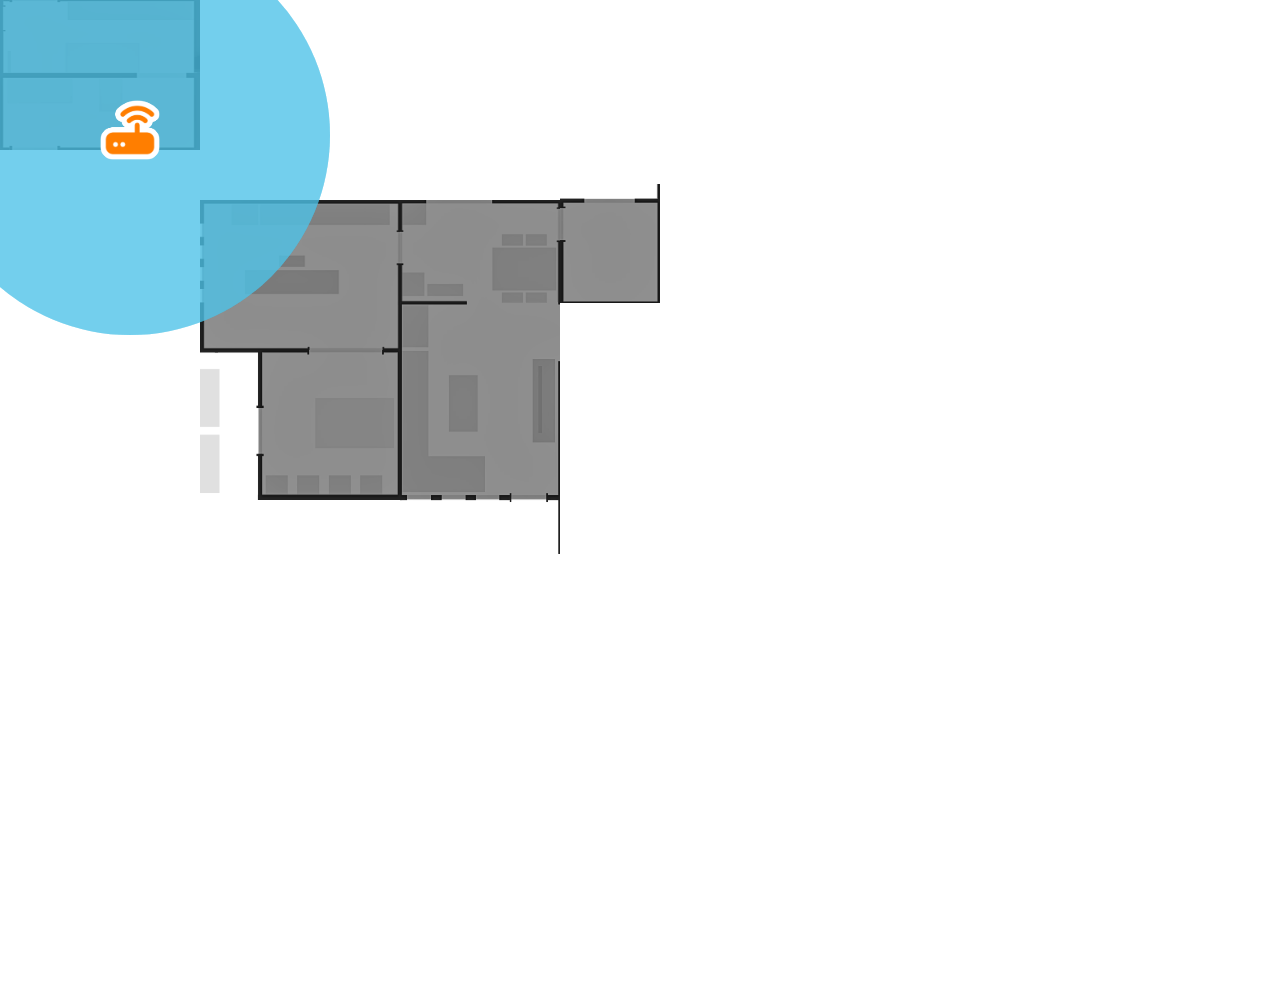
<file: index.html>
<!DOCTYPE html>
<html lang="pt-BR">
  <head>
    <meta charset="UTF-8" />
    <title>Editor de Layout</title>
    <link rel="stylesheet" href="style.css" />
  </head>
  <body>
    
    <div class="planta">
      <img src="Casa1/Casa1-1.png" id="casa_id_1" class="comodo"style="top: 200px; left: 200px;">
      <img src="Casa1/Casa1-2.png" id="casa_id_2" class="comodo"style="top: 350px; left: 200px;">
      <img src="Casa1/Casa1-3.png" id="casa_id_3" class="comodo"style="top: 200px; left: 400px; width: 160px; height:103px;">
      <img src="Casa1/Casa1-4.png" id="casa_id_4" class="comodo"style="top: 302px; left: 400px; width: 160px; height:252px;">
      <img src="Casa1/Casa1-5.png" id="casa_id_5" class="comodo"style="top: 184px; left: 560px; width: 100px; height:119px">
      <img src="Casa1/Casa1-6.png" id="casa_id_6" class="comodo">
      <img src="Casa1/Casa1-7.png" id="casa_id_7" class="comodo">
      <img src="Casa1/Casa1-8.png" id="casa_id_8" class="comodo">
      <img src="Casa1/Casa1-9.png" id="casa_id_9" class="comodo">
      <img src="Casa1/Casa1-10.png" id="casa_id_10" class="comodo">

    </div>
  
  
    
    <div id="editor">

      <div class="dispositivo" style="left: 100px; top: 100px">
        <div class="abrangencia"></div>
        <img src="roteador.png" alt="Roteador-1" />
      </div>

      <div class="dispositivo" style="left: 100px; top: 100px">
        <div class="abrangencia"></div>
        <img src="roteador.png" alt="Roteador-2" />
      </div>

      <div class="dispositivo" style="left: 100px; top: 100px">
        <div class="abrangencia"></div>
        <img src="roteador.png" alt="Roteador-3" />
      </div>

    </div>

    <script src="script.js"></script>
  </body>
</html>
</file>
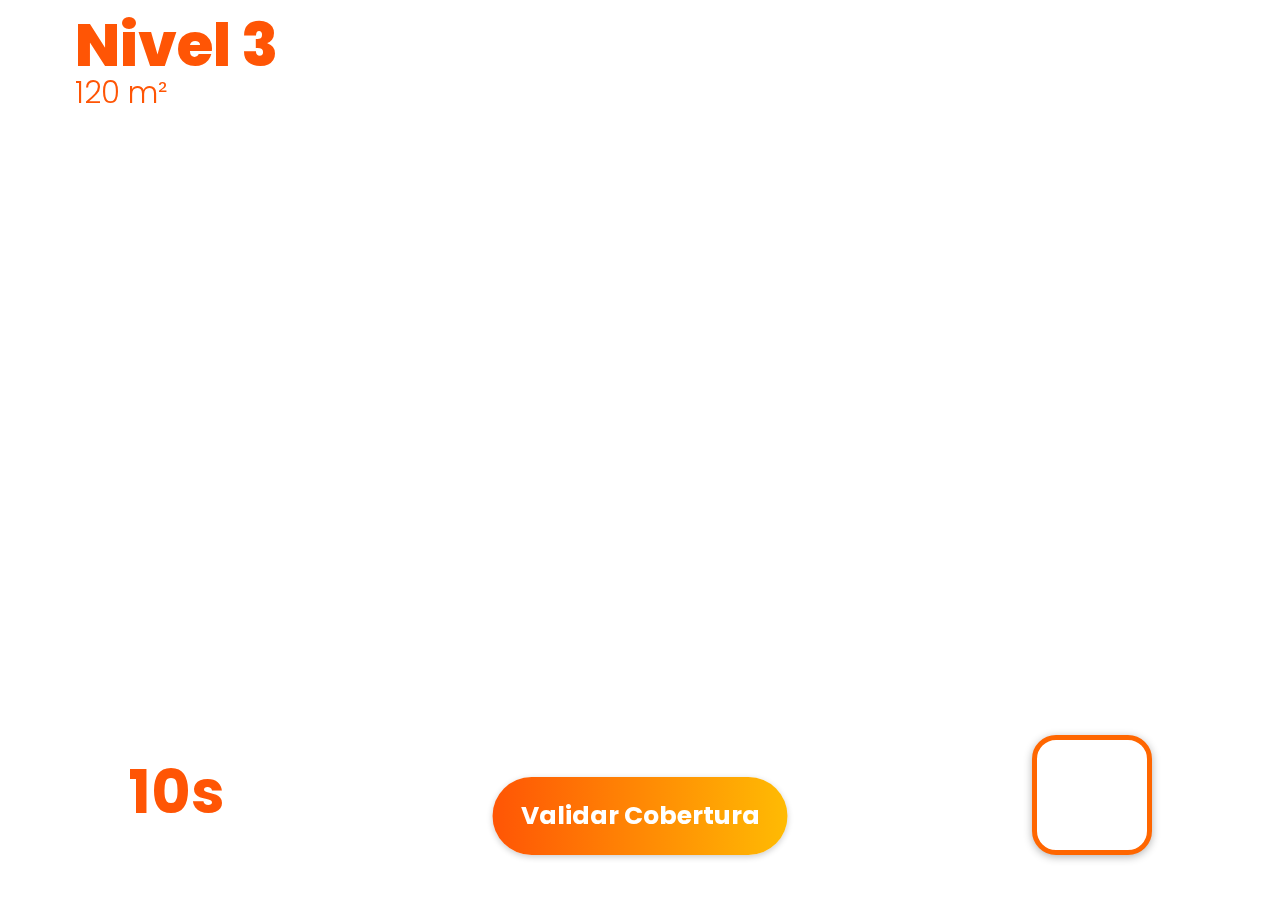
<file: html/index.html>
<!DOCTYPE html>
<html lang="pt-BR">
  <head>
    <meta charset="UTF-8" />
    <title>Sul-Game</title>
    <link
      rel="stylesheet"
      href="https://fonts.googleapis.com/css2?family=Poppins:wght@100;200;300;400;500;600;700;800;900&display=swap"
    />
    <link rel="stylesheet" href="../css/style.css" />
    <link rel="stylesheet" href="../css/style-filtros.css" />
  </head>
  <body>
    <div class="container">
      <div class="numerador">
        <h1>Nivel 3</h1>
        <p>120 m²</p>
      </div>
      <div class="planta-container">
      </div>

      <div id="timerBox" class="timerBox">10s</div>
      <button id="btnValidate">Validar Cobertura</button>
      <button id="btnAddDevice">＋</button>

      <div class="editor"></div>

      <div id="notification" class="notification"></div>
    </div>
    <script src="../js/script.js"></script>
  </body>
</html>
</file>
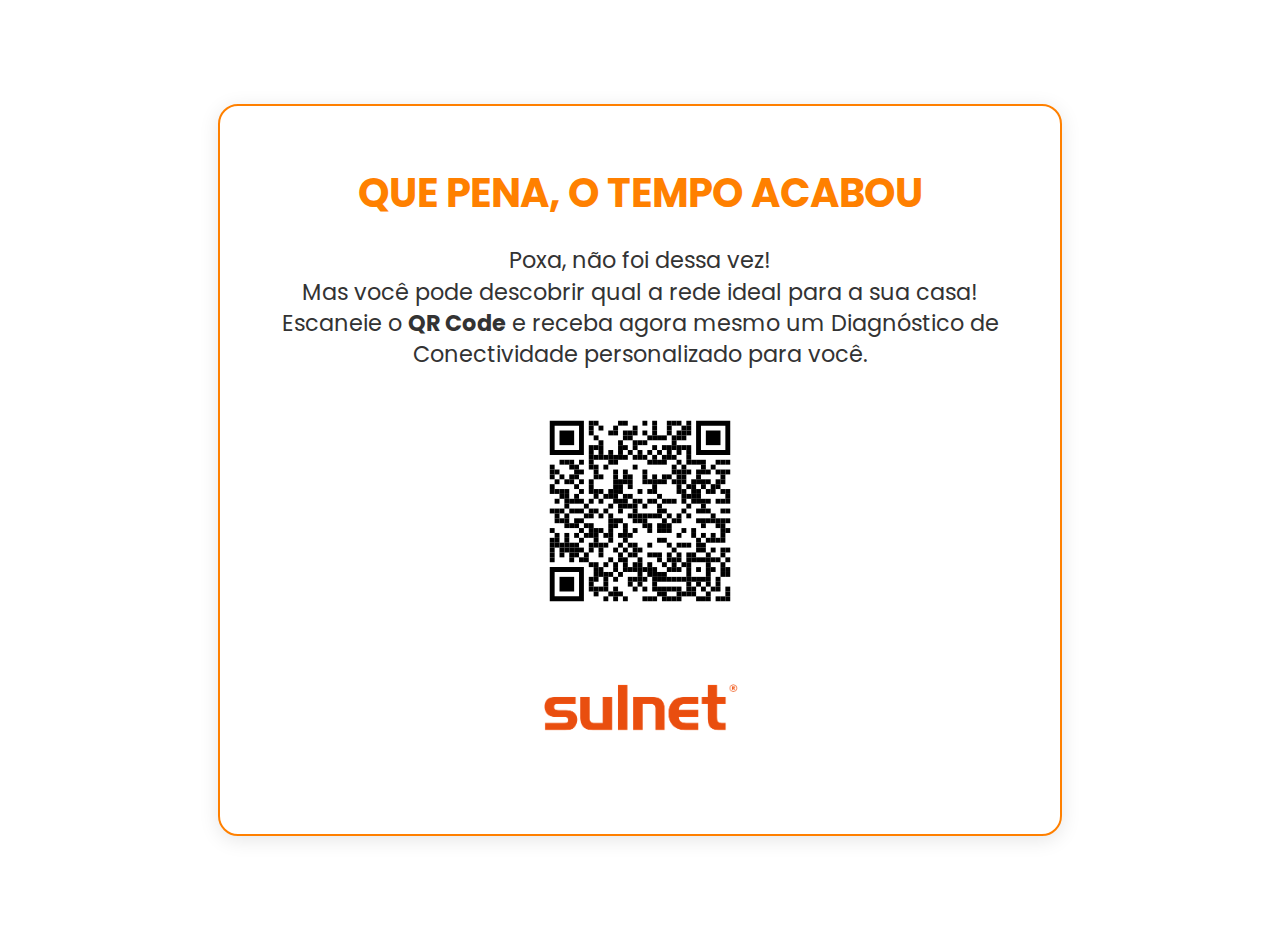
<file: agradecimento.html>
<!DOCTYPE html>
<html lang="pt-BR">
<head>
  <meta charset="UTF-8">
  <meta name="viewport" content="width=device-width, initial-scale=1.0, user-scalable=no">

      <link
      rel="stylesheet"
      href="https://fonts.googleapis.com/css2?family=Poppins:wght@100;200;300;400;500;600;700;800;900&display=swap"
    />
  <link rel="stylesheet" href="css/styles.css">
    <title>Obrigado por jogar!</title>
</head>
<body>
    <div class="card">
    <h1>QUE PENA, O TEMPO ACABOU</h1>
    <p>Poxa, não foi dessa vez!
        <br>Mas você pode descobrir qual a rede ideal para
            a sua casa!
        <br>Escaneie o <strong>QR Code</strong> e receba agora mesmo um
            Diagnóstico  de  Conectividade  personalizado
            para você.</p>
            <div class="qr-code">
                <img src="img/anexo/qr-code.svg" alt="QR Code para diagnóstico">
              </div>
            
              <div class="logo">
                <a href="index.html">
                  <img
                    src="img/anexo/logo-sulnet.png"
                    alt="Logo da empresa - Reiniciar"
                    title="Clique para jogar novamente!"
                  />
                </a>
              </div>
              <script>
                document.addEventListener('contextmenu', event => event.preventDefault());
              </script>
            </body>
            
        </html>
</file>
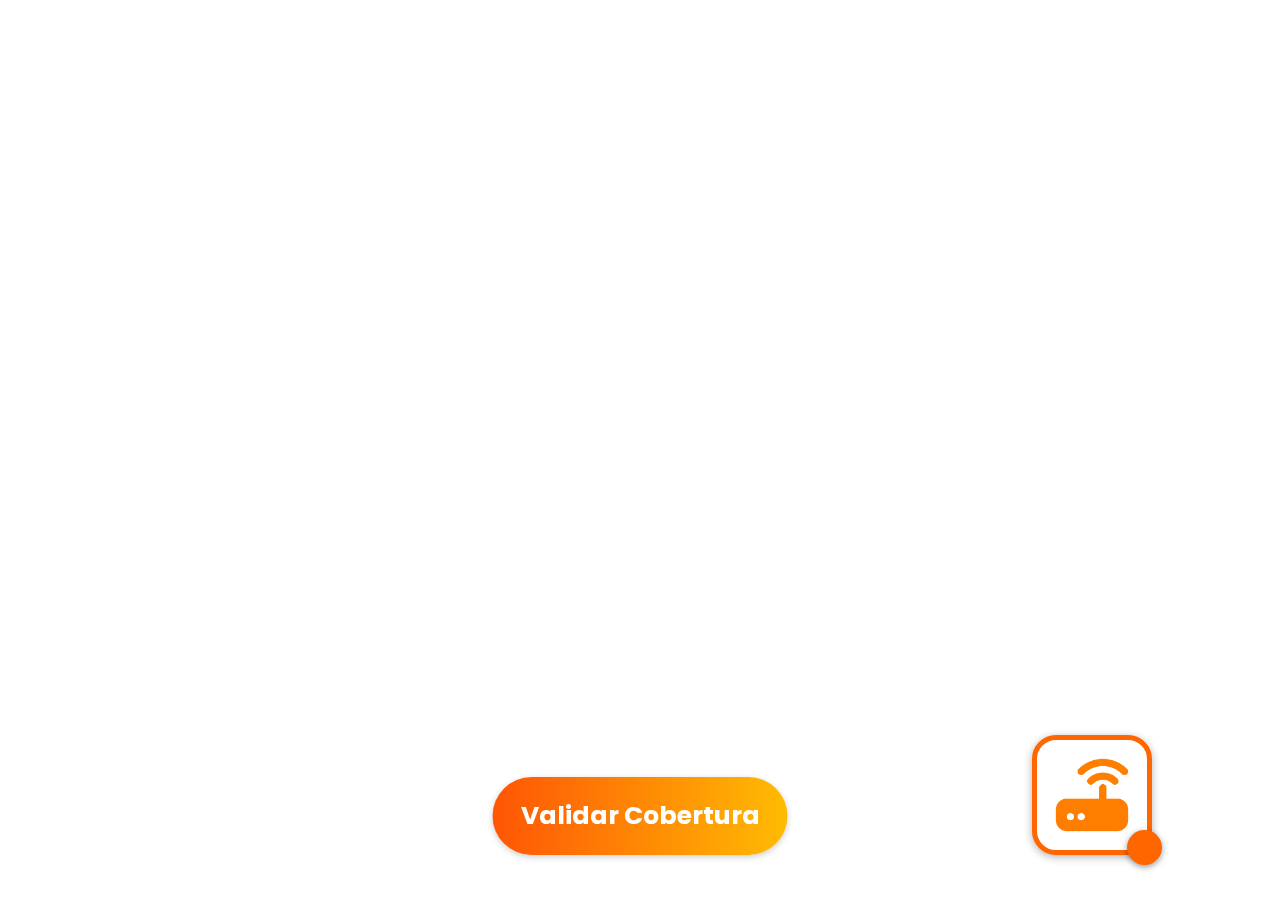
<file: jogo.html>
<!DOCTYPE html>
<html lang="pt-BR">
  <head>
    <meta charset="UTF-8" />
    <title>SulGame</title>
    <meta name="viewport" content="width=device-width, initial-scale=1.0, user-scalable=no">
    <link
      rel="stylesheet"
      href="https://fonts.googleapis.com/css2?family=Poppins:wght@100;200;300;400;500;600;700;800;900&display=swap"
    />


    <link rel="stylesheet" href="css/style.css" />
  </head>
  <body>
    <div class="container">
      <div class="numerador" id="nivel">
      </div>
      <div class="planta-container">
      </div>

      <div id="timerBox" class="timerBox"></div>
      <button id="btnValidate">Validar Cobertura</button>
      <button id="btnAddDevice">
        <img src="img/anexo/roteador.png" alt="Adicionar" style="width: 100%; height: 100%;" />
        <span class="roteadores" id="roteadores-tela"></span>
      </button>

      <div class="editor"></div>

      <div id="notification" class="notification"></div>

    </div>
    <script  type="module" src="js/script.js"></script>
  </body>
</html>
</file>
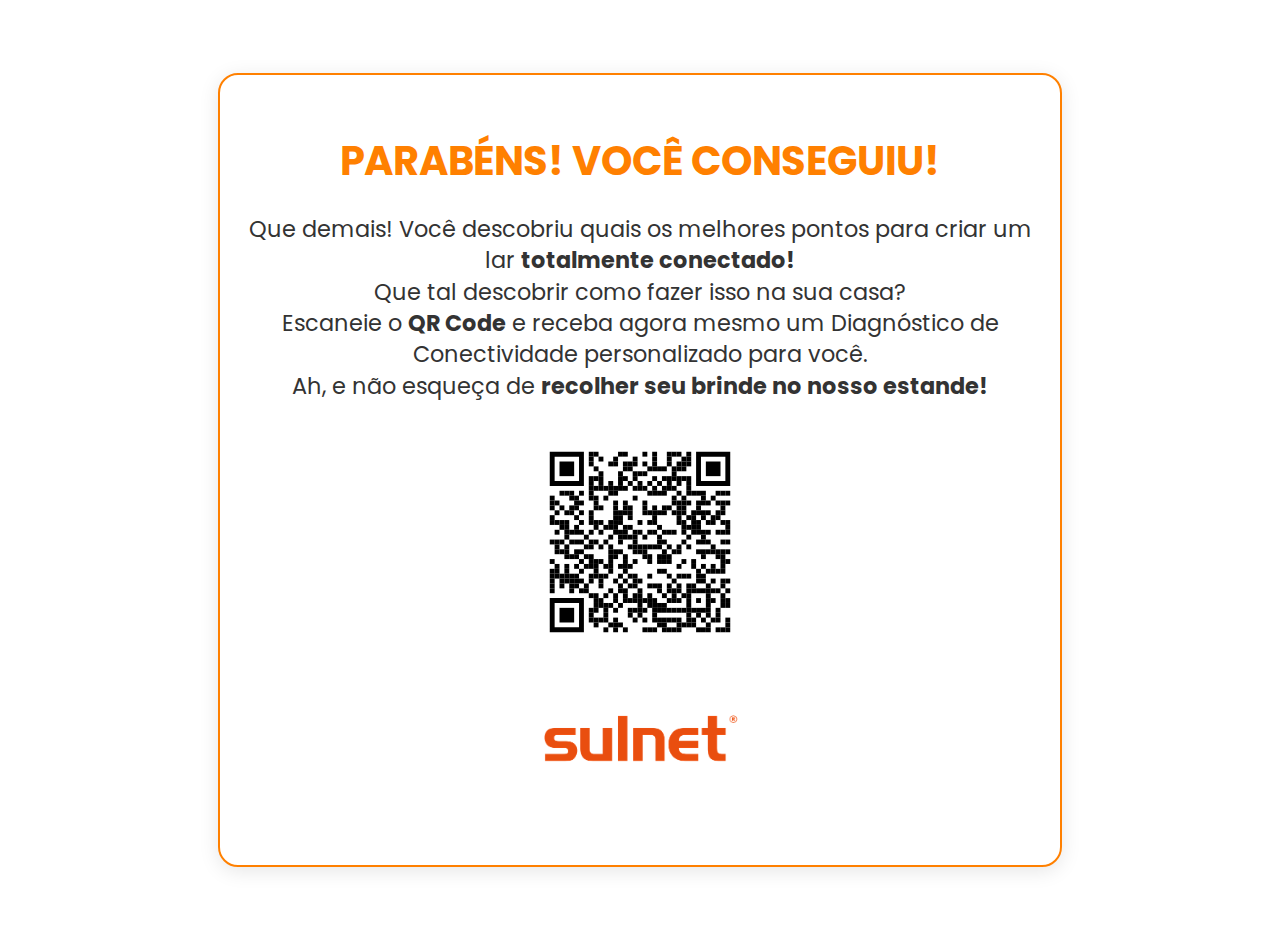
<file: parabens.html>
<!DOCTYPE html>
<html lang="pt-BR">
  <head>
    <meta charset="UTF-8" />
    <meta name="viewport" content="width=device-width, initial-scale=1.0, user-scalable=no">

    <link
      rel="stylesheet"
      href="https://fonts.googleapis.com/css2?family=Poppins:wght@100;200;300;400;500;600;700;800;900&display=swap"
    />
    <link rel="stylesheet" href="css/styles.css" />
    <title>Parabéns!</title>
  </head>
  <body>
    <div class="card">
      <h1>PARABÉNS! VOCÊ CONSEGUIU!</h1>

      <p>
        Que demais! Você descobriu quais os melhores pontos para criar um lar
        <strong>totalmente conectado!</strong> <br />Que tal descobrir como fazer isso na sua
        casa? <br />Escaneie o <strong>QR Code</strong> e receba agora mesmo um Diagnóstico de
        Conectividade personalizado para você. <br />Ah, e não esqueça de
        <strong>recolher seu brinde no nosso estande!</strong>
      </p>

      <div class="qr-code">
        <img src="img/anexo/qr-code.svg" alt="QR Code para diagnóstico" />
      </div>

      <div class="logo">
        <a href="index.html">
          <img
            src="img/anexo/logo-sulnet.png"
            alt="Logo da empresa - Reiniciar"
            title="Clique para jogar novamente!"
          />
        </a>
      </div>
    </div>
    <script>
      document.addEventListener('contextmenu', event => event.preventDefault());
    </script>
  </body>
</html>
</file>
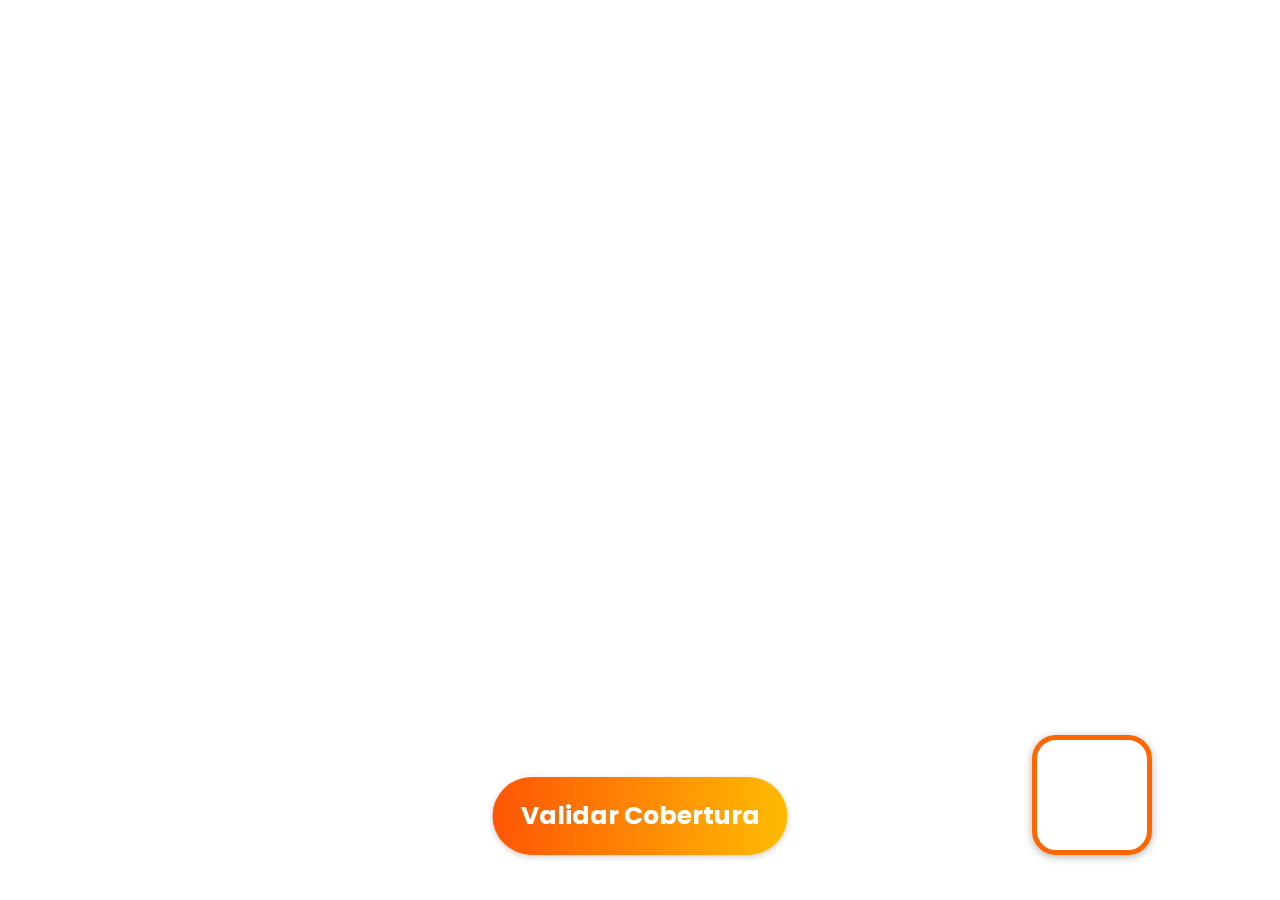
<file: backup/jogo.html>
<!DOCTYPE html>
<html lang="pt-BR">
  <head>
    <meta charset="UTF-8" />
    <title>Sul-Game</title>
    <link
      rel="stylesheet"
      href="https://fonts.googleapis.com/css2?family=Poppins:wght@100;200;300;400;500;600;700;800;900&display=swap"
    />
    <link rel="stylesheet" href="../css/style.css" />
  </head>
  <body>
    <div class="container">
      <div class="numerador" id="nivel">
      </div>
      <div class="planta-container">
      </div>

      <div id="timerBox" class="timerBox"></div>
      <button id="btnValidate">Validar Cobertura</button>
        <button id="btnAddDevice">＋ <span id="roteadoresDisponiveis">0</span></button>

      </button>
      

      <div class="editor"></div>

      <div id="notification" class="notification"></div>

    </div>
    <script src="../js/script.js"></script>
  </body>
</html>
</file>
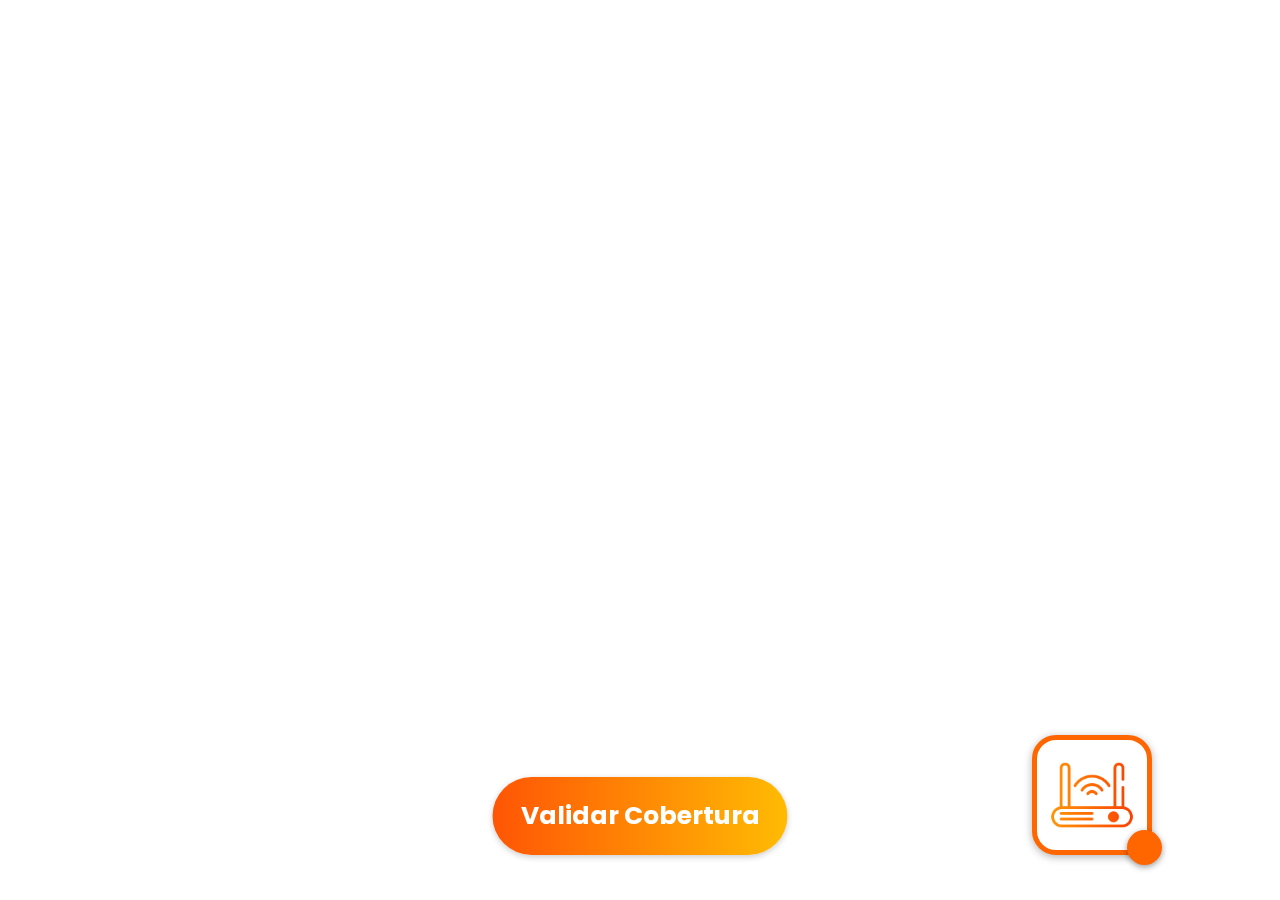
<file: html/jogo.html>
<!DOCTYPE html>
<html lang="pt-BR">
  <head>
    <meta charset="UTF-8" />
    <title>SulGame</title>
    <link
      rel="stylesheet"
      href="https://fonts.googleapis.com/css2?family=Poppins:wght@100;200;300;400;500;600;700;800;900&display=swap"
    />
    <link rel="stylesheet" href="../css/style.css" />
  </head>
  <body>
    <div class="container">
      <div class="numerador" id="nivel">
      </div>
      <div class="planta-container">
      </div>

      <div id="timerBox" class="timerBox"></div>
      <button id="btnValidate">Validar Cobertura</button>
      <!-- <button id="btnAddDevice">＋</button> -->
      <button id="btnAddDevice">
        <img src="../img/anexo/icone-roteador.png" alt="Adicionar" style="width: 100%; height: 100%;" />
        <span class="roteadores" id="roteadores-tela"></span>
      </button>

      <div class="editor"></div>

      <div id="notification" class="notification"></div>

    </div>
    <script src="../js/script.js"></script>
  </body>
</html>
</file>
<file: style.css>
body {
  margin: 0;
  overflow: hidden;
}

#mapa {
  width: 100%;
  height: 100%;
  object-fit: contain;
  position: absolute;
  top: 0;
  left: 0;
  z-index: 0;
}

.dispositivo {
  width: 60px;
  height: 70px;
  position: absolute;
  cursor: grab;
}

.dispositivo img {
  width: 100%;
  position: relative;
  z-index: 2;
}

.abrangencia {
  position: absolute;
  width: 400px;
  height: 400px;
  top: 50%;
  left: 50%;
  transform: translate(-50%, -50%);
  background-color: rgba(78, 194, 233, 0.4); /* azul claro com transparência */
  border-radius: 50%;
  z-index: 1;
  pointer-events: none; /* não interfere no clique */
}

.planta {
  position: relative;
  width: 1000px;
  height: 1000px;
}
.comodo {
  position: absolute;
  width: 200px;
  height: 150px;
  transition: filter 0.3s;
  filter: grayscale(100%) brightness(0.6);
}
</file>
<file: css/style.css>
body {
  margin: 0;
  overflow: hidden;
}

html, body {
  touch-action: none; /* impede zoom, rolagem e gestos */
  -ms-touch-action: none;
  overscroll-behavior: none;
  user-select: none;
}


.container {
  display: flex;
  justify-content: center; 
  align-items: center;    
  height: 100vh;
}

.numerador {
  position: fixed;
  top: 20px;     
  left: 75px;
  color: #ff5505;
  font-family: 'Poppins', sans-serif;
  z-index: 1;
}

.numerador h1,
.numerador p {
  margin-top: -20px;      
  padding: 0;
  font-family: 'Poppins', sans-serif;
}

.numerador h1 {
  font-size: 60px;
  margin-bottom: 0px;
  font-weight: 800; 
}

.numerador p {
  font-size: 30px;
  font-weight: 300; 
}


.timerBox {
  position: fixed;
  bottom: 7%;
  left: 10%;
  color: #ff5505;
  font-size: 60px;
  font-family: 'Poppins', sans-serif;
  font-weight: 700;
}


#btnValidate {
  position: fixed;
  bottom: 5%;
  left: 50%;
  transform: translateX(-50%);
  background: linear-gradient(90deg, #ff5505, #ffbb03);
  font-family: 'Poppins', sans-serif;
  font-weight: 700;
  color: #fff;
  border: none;
  padding: 20px 28px;
  font-size: 25px;
  border-radius: 100px;
  cursor: pointer;
  box-shadow: 0 2px 6px rgba(0, 0, 0, 0.2);
  z-index: 1;
  outline: none;
  transition: background 0.3s ease, transform 0.1s ease;
}

#btnValidate:focus {
  outline: none;
}

#btnValidate:active {
  transform: translateX(-50%) scale(0.97);
}

.planta-container {
  position: relative;
  width: 100%;
  max-width: 800px; 
  margin: 0 auto;
}
.filtro-area {
  position: absolute;
  background-color: rgba(128, 128, 128, 0.4);
  cursor: pointer;
}
.planta-img {
  width:100%;
  height: auto;
  display: block;
  pointer-events: none;
}

.dispositivo {
  width: 3%;
  height: 3%;
  position: absolute;
  cursor: grab;
}

.dispositivo img {
  width: 100%;
  position: absolute;
  z-index: 2;
}

.abrangencia {
  position: absolute;
  top: 140%;
  left: 50%;
  transform: translate(-50%, -50%);
  background-color: rgba(78, 194, 233, 0.4); /* azul claro com transparência */
  border-radius: 50%;
  z-index: 1;
  pointer-events: none; 
}


#btnAddDevice {
  position: fixed;
  bottom: 5%;
  right: 10%;
  width: 120px;
  height: 120px;
  padding: 10px;
  border: 5px solid #ff6600;
  border-radius: 20%;
  background-color: #ffffff;
  color: #fff;
  cursor: pointer;
  box-shadow: 0 2px 8px rgba(0, 0, 0, 0.3);
  z-index: 1000;

  display: flex;
  align-items: center;
  justify-content: center;
}
#btnAddDevice .roteadores {
  position: absolute;
  bottom: -15px;
  right: -15px;
  width: 35px;
  height: 35px;
  background-color: #ff6600;
  color: white;
  font-size: 20px;
  font-weight: bolder;
  font-family: 'Poppins', sans-serif;
  border-radius: 50%; 
  display: flex;
  align-items: center;
  justify-content: center;
  box-shadow: 0 2px 6px rgba(0, 0, 0, 0.4);
}


#btnAddDevice:active {
  transform: scale(0.95);
}

/* CSS */
/** @notificação */
.notification {
  position: fixed;
  top: 50%;
  left: 50%;
  transform: translate(-50%, -50%) scale(0.8);
  background: linear-gradient(135deg, #4caf50, #81c784);
  color: white;
  padding: 30px 60px;
  border-radius: 20px;
  box-shadow: 0 10px 25px rgba(0, 0, 0, 0.3);
  font-size: 28px;
  text-align: center;
  opacity: 0;
  pointer-events: none;
  transition: opacity 0.4s ease, transform 0.4s ease;
  z-index: 1000;
}

.notification.show {
  opacity: 1;
  transform: translate(-50%, -50%) scale(1);
}
</file>
<file: css/style-filtros.css>
.filtro-area1 {
    position: absolute;
    top: 15.10%;
    left: 2.75%;
    width: 28.90%;
    height: 35.10%;
    background-color: rgba(255, 0, 0, 0.4);
    pointer-events: none;
  }
  
  .filtro-area1 .area-1{
    position: absolute;
    top: 120%;
    left: 11.45%;
    width: 10.20%;
    height: 10.70%;
    clip-path: polygon(0 0, 0 100%, 100% 100%);
  }
  .filtro-area1 .area-2 {
    position: absolute;
    top: 50%;
    left: 11.45%;
    width: 10.20%;
    height: 10.70%;
    background-color: rgb(0, 0, 0);
    clip-path: polygon(0 0, 0 100%, 100% 100%);
  }
  
  
  .filtro-area2 {
    position: absolute;
    top: 51.10%;
    left: 11.45%;
    width: 20.20%;
    height: 23.70%;
    background-color: rgba(255, 0, 0, 0.4);
    pointer-events: none;
  }
  
  .filtro-area3 {
    position: absolute;
    top: 15.10%;
    left: 32.30%;
    width: 23.90%;
    height: 24.10%;
    background-color: rgba(255, 0, 0, 0.4);
    pointer-events: none;
  }
  
  .filtro-area4 {
    position: absolute;
    top: 39.20%;
    left: 32.30%;
    width: 23.90%;
    height: 35.64%;
    background-color: rgba(255, 0, 0, 0.4);
    pointer-events: none;
  }
  
  .filtro-area5 {
    position: absolute;
    top: 15.10%;
    left: 56.80%;
    width: 10.30%;
    height: 23.70%;
    background-color: rgba(255, 0, 0, 0.4);
    pointer-events: none;
  }
  
  .filtro-area6 {
    position: absolute;
    top: 39.70%;
    left: 56.20%;
    width: 21.20%;
    height: 10.50%;
    background-color: rgba(255, 0, 0, 0.4);
    pointer-events: none;
  }
  .filtro-area7 {
    position: absolute;
    top: 51.10%;
    left: 56.80%;
    width: 20.60%;
    height: 33.60%;
    background-color: rgba(255, 0, 0, 0.4);
    pointer-events: none;
  }
  .filtro-area8 {
    position: absolute;
    top: 11.50%;
    left: 67.70%;
    width: 9.70%;
    height: 27.30%;
    background-color: rgba(255, 0, 0, 0.4);
    pointer-events: none;
  }
  .filtro-area9 {
    position: absolute;
    top: 25.50%;
    left: 78.00%;
    width: 19.00%;
    height: 13.25%;
    background-color: rgba(255, 0, 0, 0.4);
    pointer-events: none;
  }
  .filtro-area10 {
    position: absolute;
    top: 39.70%;
    left: 78.00%;
    width: 19.00%;
    height: 35.70%;
    background-color: rgba(255, 0, 0, 0.4);
    pointer-events: none;
  }
</file>
<file: css/styles.css>
html, body {
  height: 100%;
  margin: 0;
  overflow: hidden;
}

body {
  background: #ffffff;
  display: flex;
  flex-direction: column;
  justify-content: center;
  align-items: center;
  font-family: 'Poppins', sans-serif;
  text-align: center;
  padding: 20px;
  color: #333;
}

/* Card bonito pro conteúdo */
.card {
  background: #fff;
  border: 2px solid #ff8000;
  border-radius: 20px;
  padding: 30px 20px;
  box-shadow: 0 4px 20px rgba(0,0,0,0.1);
  max-width: 800px;
  width: 90%;
  animation: zoomIn 0.5s ease;
}

/* Título dentro do card */
.card h1 {
  font-size: 2.5rem;
  color: #ff8000;
  margin-bottom: 20px;
}

/* Subtítulos */
.card p {
  font-size: 1.4rem;
  margin-bottom: 15px;
  line-height: 1.4;
}

/* QR code */
.qr-code {
  margin-top: 40px;
  display: block;
  pointer-events: none;

}

.logo img {
  margin-top: 10px;
  cursor: pointer;
  transition: transform 0.3s ease, box-shadow 0.3s ease;
}

/* Efeito hover pra parecer mais interativo */
.logo img:hover {
  transform: scale(1.1);

}

/* Animação de zoom */
@keyframes zoomIn {
  0% { transform: scale(0.8); opacity: 0; }
  100% { transform: scale(1); opacity: 1; }
}

img {
  max-width: 200px;
  width: 100%;
  height: auto;
}
</file>
